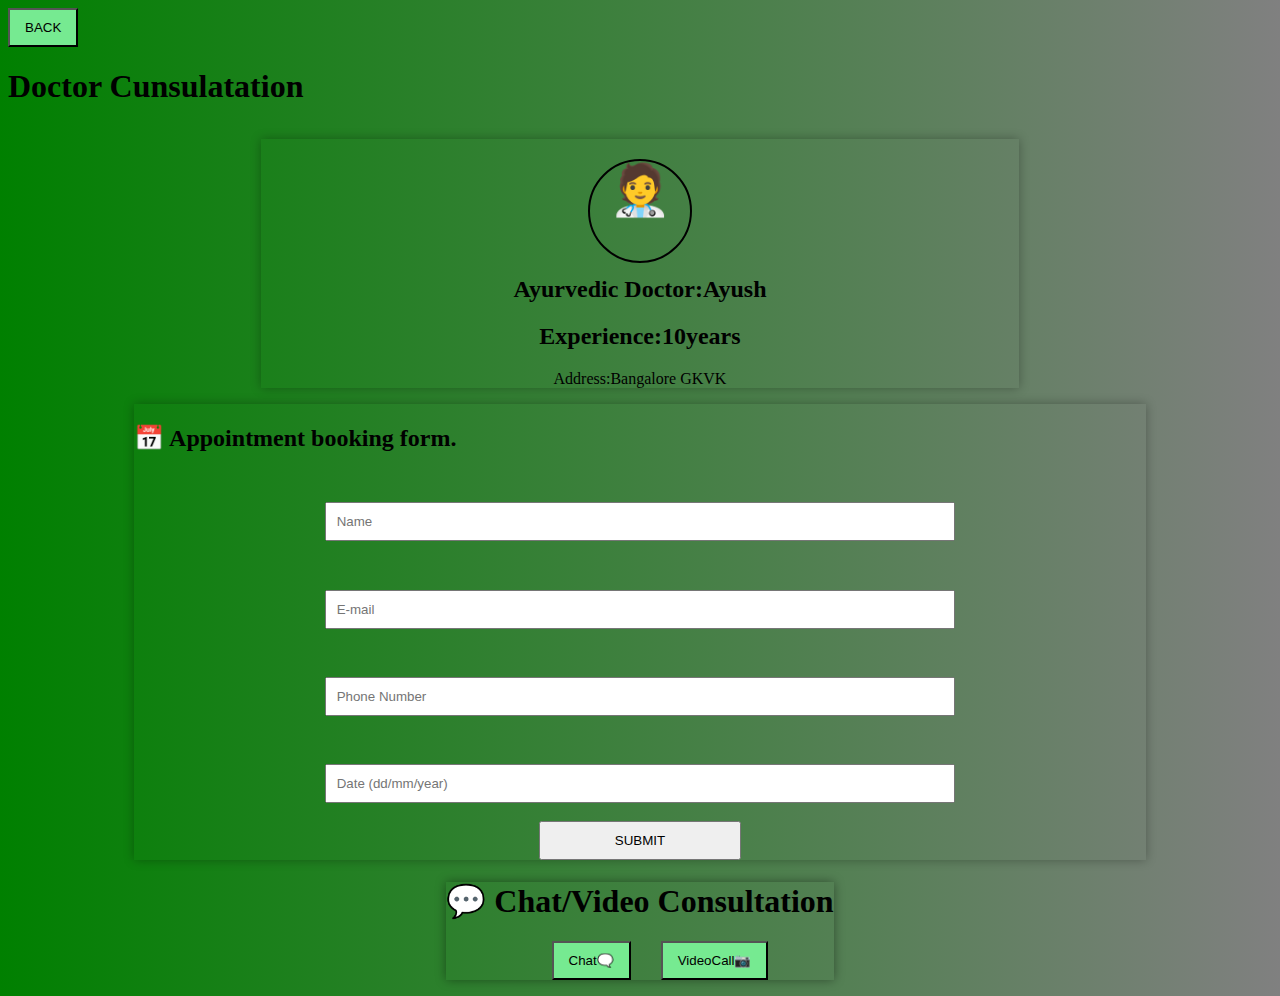
<file: consultation.html>
<!DOCTYPE html>
<html lang="en">
<head>
    <meta charset="UTF-8">
    <meta name="viewport" content="width=device-width, initial-scale=1.0">
    <title>Cunsulatation</title>
    <link rel="stylesheet" href="./styles.css">
</head>

<style>

    form{
        box-shadow: 0 0 10px rgba(0,0,0,0.3);
        width: 80%;
        display: grid;
        justify-self: center;
    }

    form input{
        margin-top: 3%;
        width: 60%;
        padding: 10px;
        justify-self: center;
    }

    form button{
        width: 20%;
        padding: 10px;
        justify-self: center;
        cursor: pointer;
    }

    .doctor-profile{
        text-align: center;
        box-shadow: 0 0 10px rgba(0,0,0,0.3);
        width: 60%;
        justify-self: center;
    }

    .doctor-profile .photo{
        text-align: center;
        justify-items: center;
        justify-content: center;
        align-self: center;
        
    }

    .doctor-profile .photo h1{
        position: relative;
        top: 20px;
        text-align: center;
        font-size: 50px;
        width: 100px;
        height: 100px;
        border-radius: 50%;
        border: 2px solid black;
        justify-self: center;
        align-self: center;

    }

    .online-cunsultaion{
        justify-self: center;
        box-shadow: 0 0 10px rgba(0,0,0,0.4);
    }

    .online-cunsultaion button{
        padding: 10px 15px;
        cursor: pointer;
        justify-self: center;
    }

    .online-cunsultaion ul{
        display: flex;
        gap: 30px;
        justify-self: center;
    }

    a button{
        padding: 10px 15px;
        background: rgb(118, 234, 145);
        cursor: pointer;
    }

    a button:hover{
        background-color: green;
        animation: zoom;
        transform: scale(1.1);
        transition: transform 0.3 ease-in-out;
    }

    @media(max-width:640px){
        .online-cunsultaion button{
            padding: 10px 25px;
            cursor: pointer;
            justify-self: center;
        }

        form button{
            width: 40%;
            padding: 10px 25px;
            justify-self: center;
            cursor: pointer;
        }

    }


</style>
<body>
    
    <a href="./index.html"><button>BACK</button></a>



    <h1>Doctor Cunsulatation</h1>

    <div class="doctor-profile">
        <div class="photo">
            <h1>🧑‍⚕️</h1>
        </div>
        <h2>Ayurvedic Doctor:Ayush</h2>
        <h2>Experience:10years</h2>
        <p>Address:Bangalore GKVK</p>
    </div>

    <form action="">
        <h2>📅 Appointment booking form.</h2>
        <input type="text" placeholder="Name">
        <br>
        <input type="text" placeholder="E-mail">
        <br>
        <input type="text" placeholder="Phone Number">
        <br>
        <input type="text" placeholder="Date (dd/mm/year)">
        <br>
        <button>SUBMIT</button>
    </form>


    <div class="online-cunsultaion">
        <h1>💬 Chat/Video Consultation</h1>
        <ul>
            <a href=""><button>Chat🗨️</button></a>
            <a href=""><button>VideoCall📷</button></a>
        </ul>
    </div>

</body>
</html>
</file>
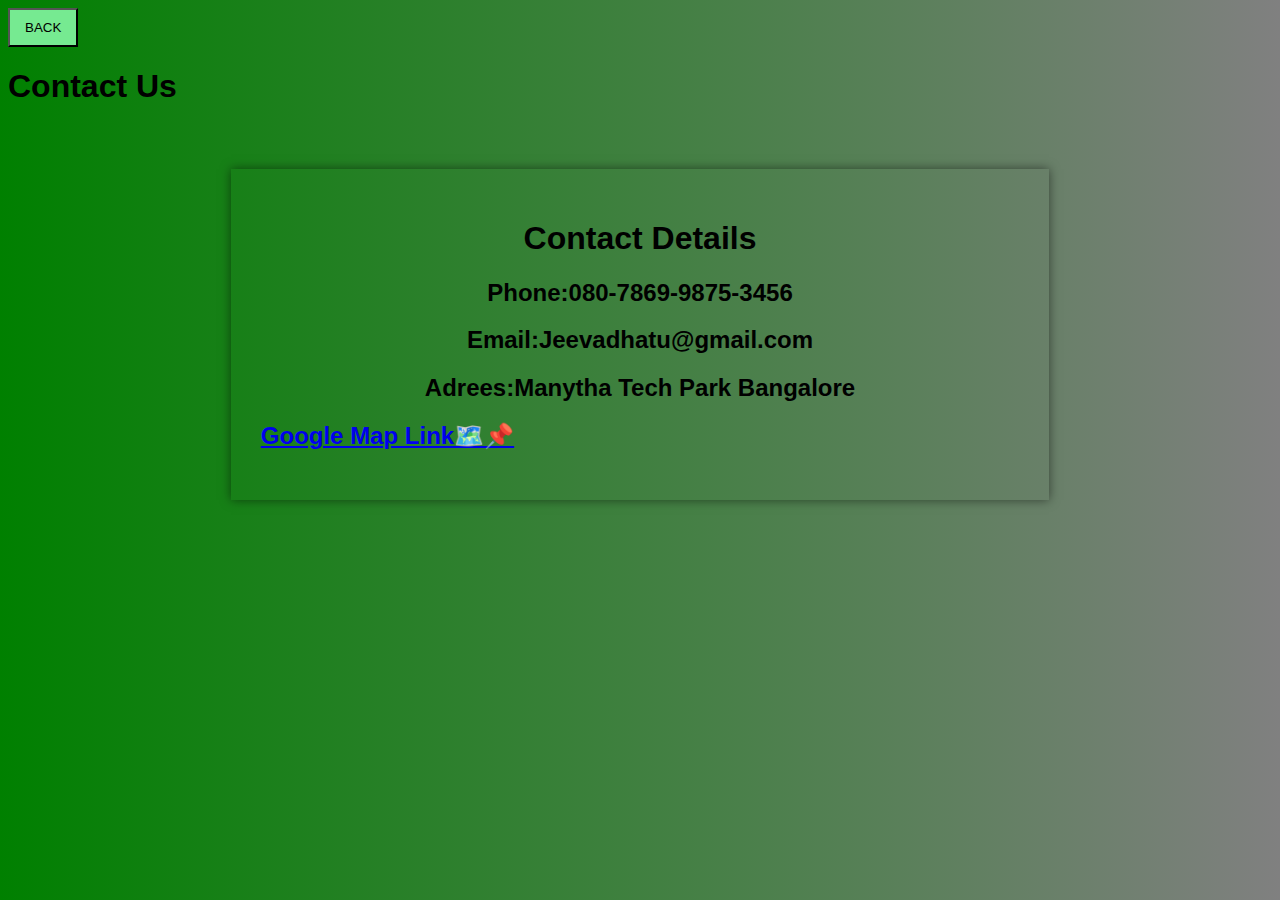
<file: contact.html>
<!DOCTYPE html>
<html lang="en">
<head>
    <meta charset="UTF-8">
    <meta name="viewport" content="width=device-width, initial-scale=1.0">
    <title>Contact</title>
    <link rel="stylesheet" href="./styles.css">
</head>

<style>

    body{
        text-align: left;
        font-family: Arial, Helvetica, sans-serif;
    }

    div{
        margin-top: 5%;
        box-shadow: 0 0 10px rgba(0,0,0,0.5);
        width: 60%;
        padding: 30px;
        justify-self: center;
        justify-items: center;
    }

    a button{
        padding: 10px 15px;
        background: rgb(118, 234, 145);
        cursor: pointer;
    }

    a button:hover{
        background-color: green;
        animation: zoom;
        transform: scale(1.1);
        transition: transform 0.3 ease-in-out;
    }

    @media(max-width:640px){
        div{
            margin-top: 5%;
            box-shadow: 0 0 10px rgba(0,0,0,0.5);
            width: 88%;
            padding: 30px;
            justify-self: center;
            justify-items: center;
        }
    }
</style>
<body>

    <a href="./index.html"><button>BACK</button></a>

    <h1>Contact Us</h1>

    <div>
        <h1>Contact Details</h1>
        <h2>Phone:080-7869-9875-3456</h2>
        <h2>Email:Jeevadhatu@gmail.com</h2>
        <h2>Adrees:Manytha Tech Park Bangalore</h2>
        <a href="https://maps.app.goo.gl/gPe96nYJsi8JrgVw9"><h2>Google Map Link🗺️📌</h2></a>
    </div>
    
</body>
</html>
</file>
<file: styles.css>
body{
    background: linear-gradient(to right,green,grey);
}

header{
    box-shadow: 0 0 10px rgba(0,0,0,0.3);
    display: flex;
    justify-content: center;
    gap: 150px;
    border-radius: 15px;
    
}

header .logo img{
    width: 80px;
    height: 80px;
    border-radius: 15px;
}

.social{
    align-self: center;
    justify-self: center;

}
header .social img{
    width: 30px;
    height: 30px;
    align-self: center;
    justify-self: center;

}

header .social ul{
    list-style: none;
    display: flex;
    gap: 30px;
}

nav{
    margin: 10PX;
    box-shadow: 0 0 10px rgba(0,0,0,0.3);
    width: 90%;
    padding: 20px;
    justify-self: center;

}

nav ul{
    font-size: 20px;
    list-style: none;
    display: flex;
    gap: 100px;
    justify-content: center;
}

nav ul a{
    text-decoration: none;
    color: black;
}

nav ul a:hover{
    color: white;
}
</file>
